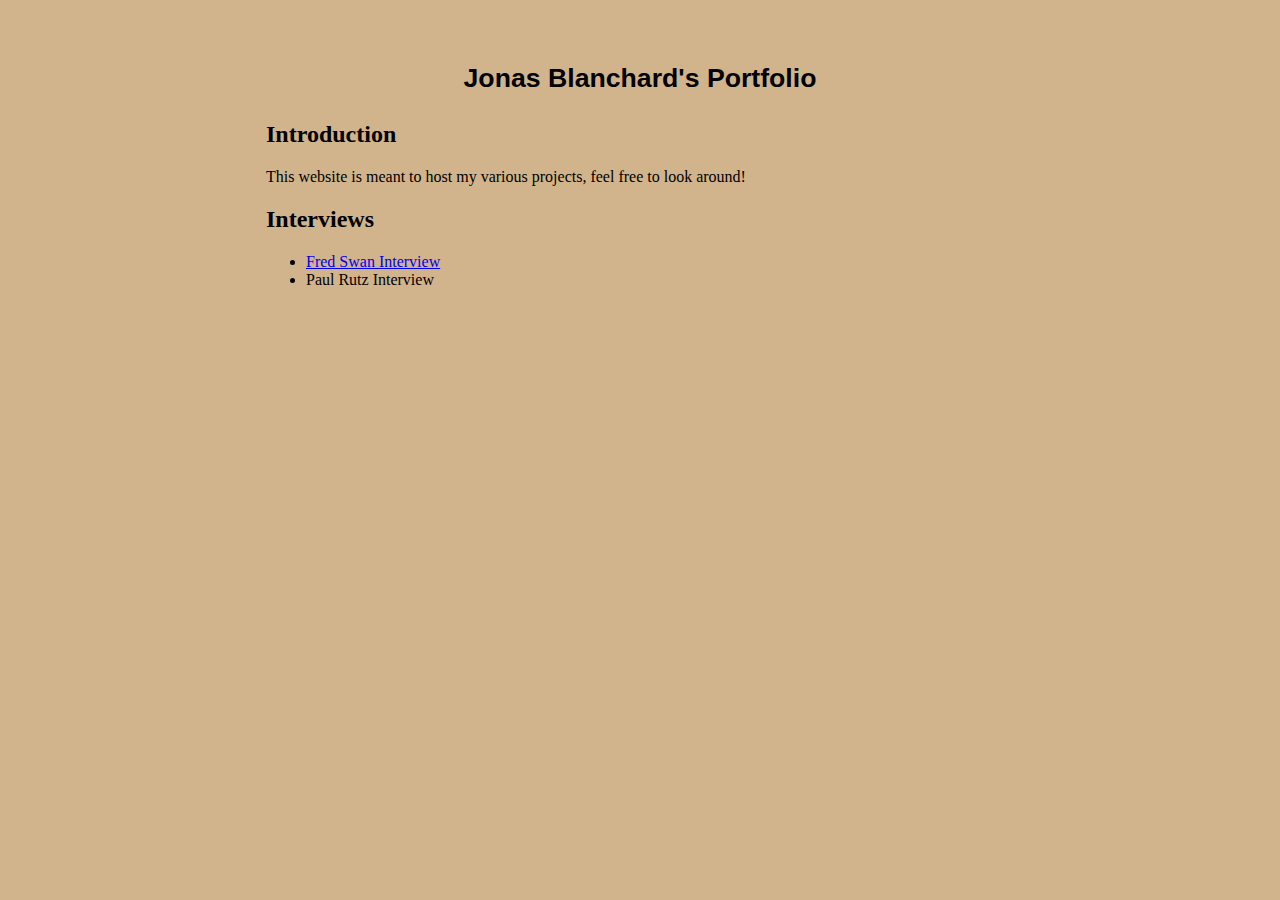
<file: index.html>
<!DOCTYPE html>
<html>
	<head>
	<title>Jonas Blanchard's Portfolio</title>
	<link rel="stylesheet" href="style.css">
</head>
	<body>
		<div>
				<h1>Jonas Blanchard's Portfolio</h1>
		</div>
		<div>
			<h2>Introduction</h2>
			<p>This website is meant to host my various projects, feel free to look around! </p>
			<h2>Interviews</h2>
			<UL>
				<li><a href="fredswan.html">Fred Swan Interview</a></li>
				<li>Paul Rutz Interview</li>
			</ul>
		</div>
	</body>
</html>
</file>
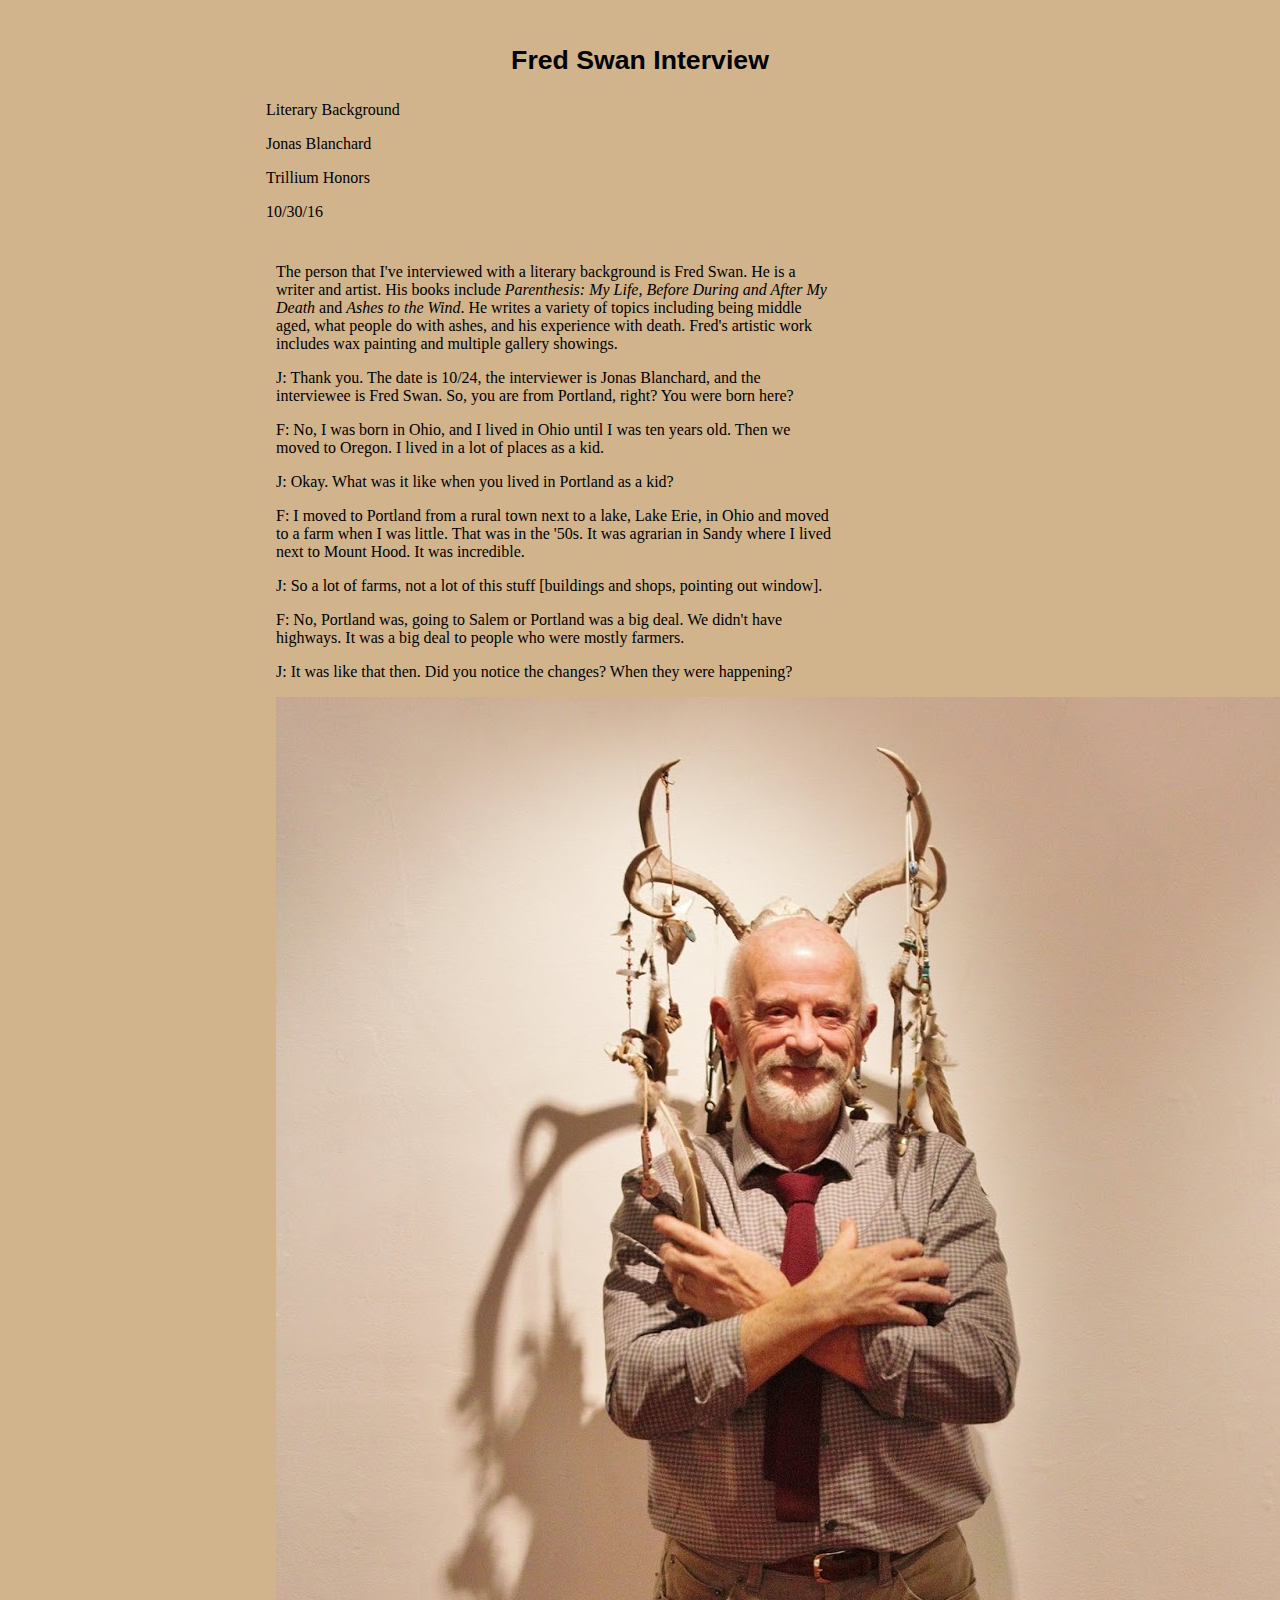
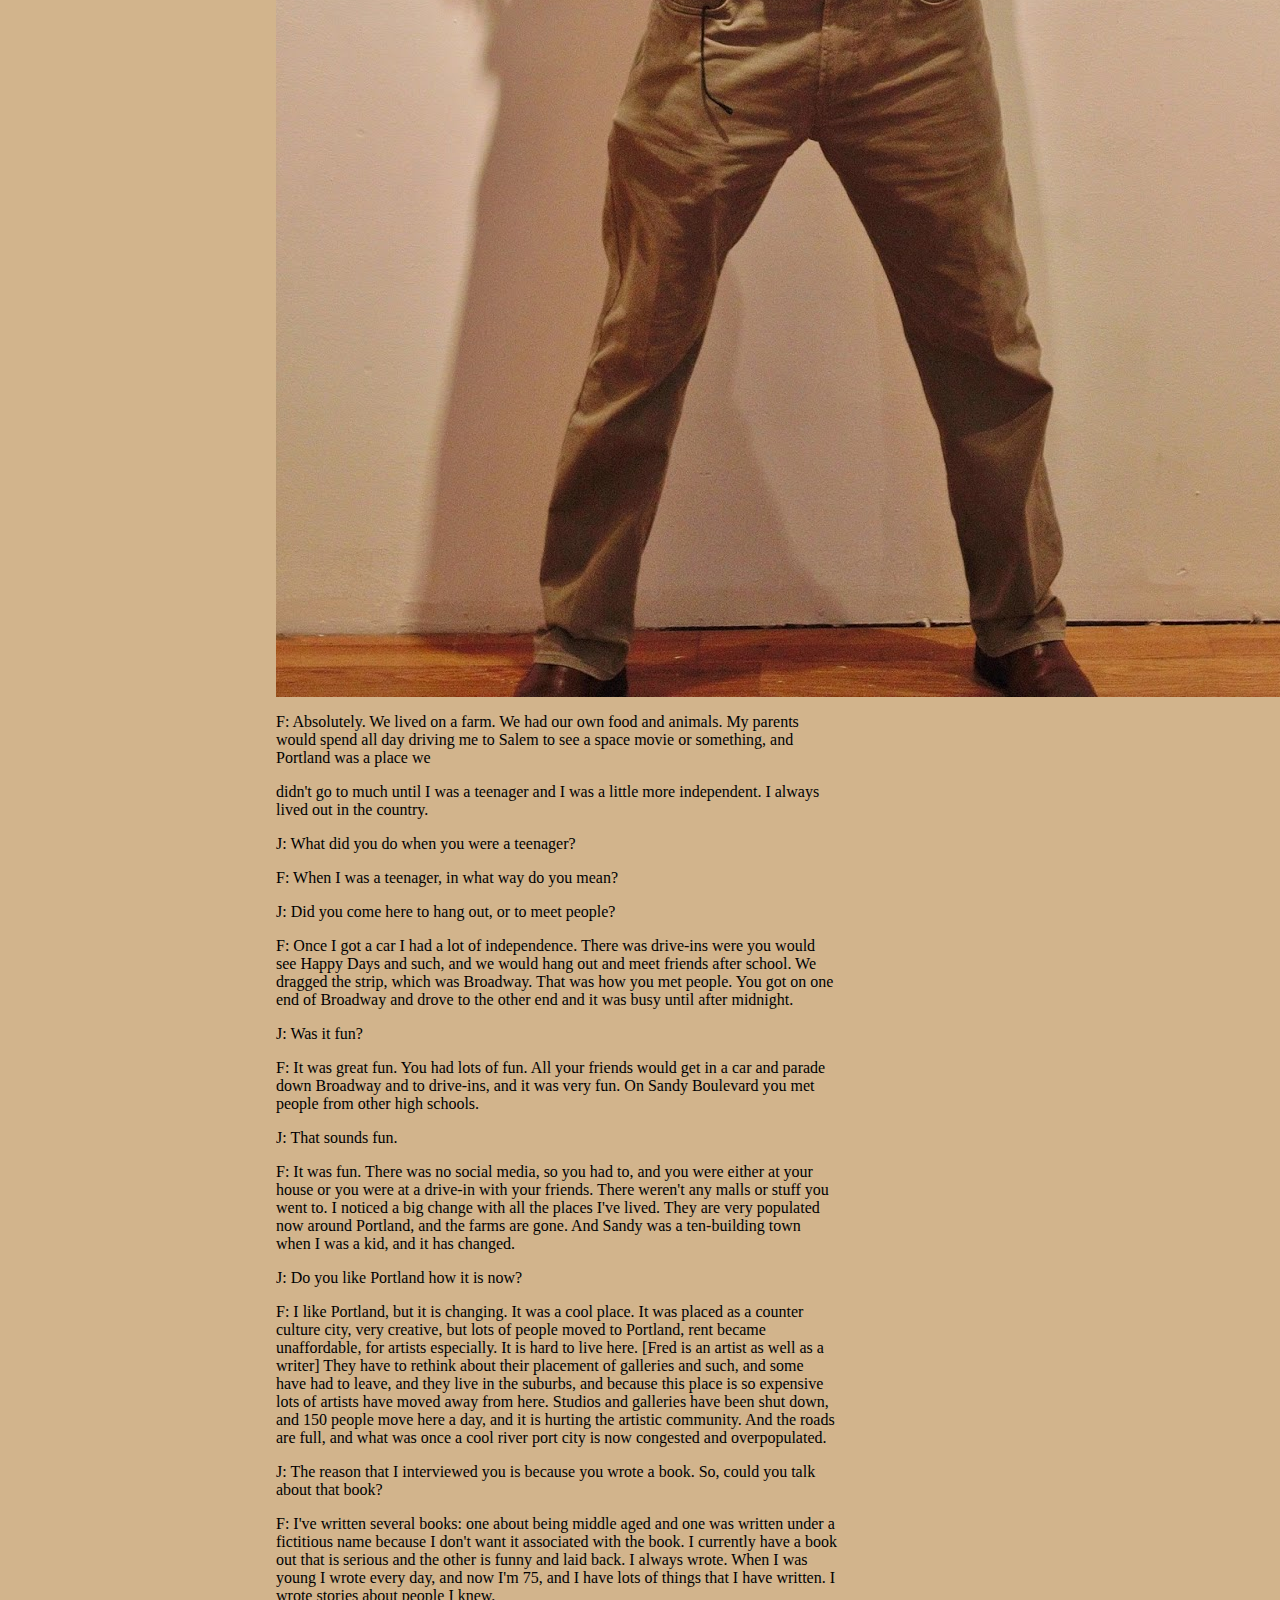
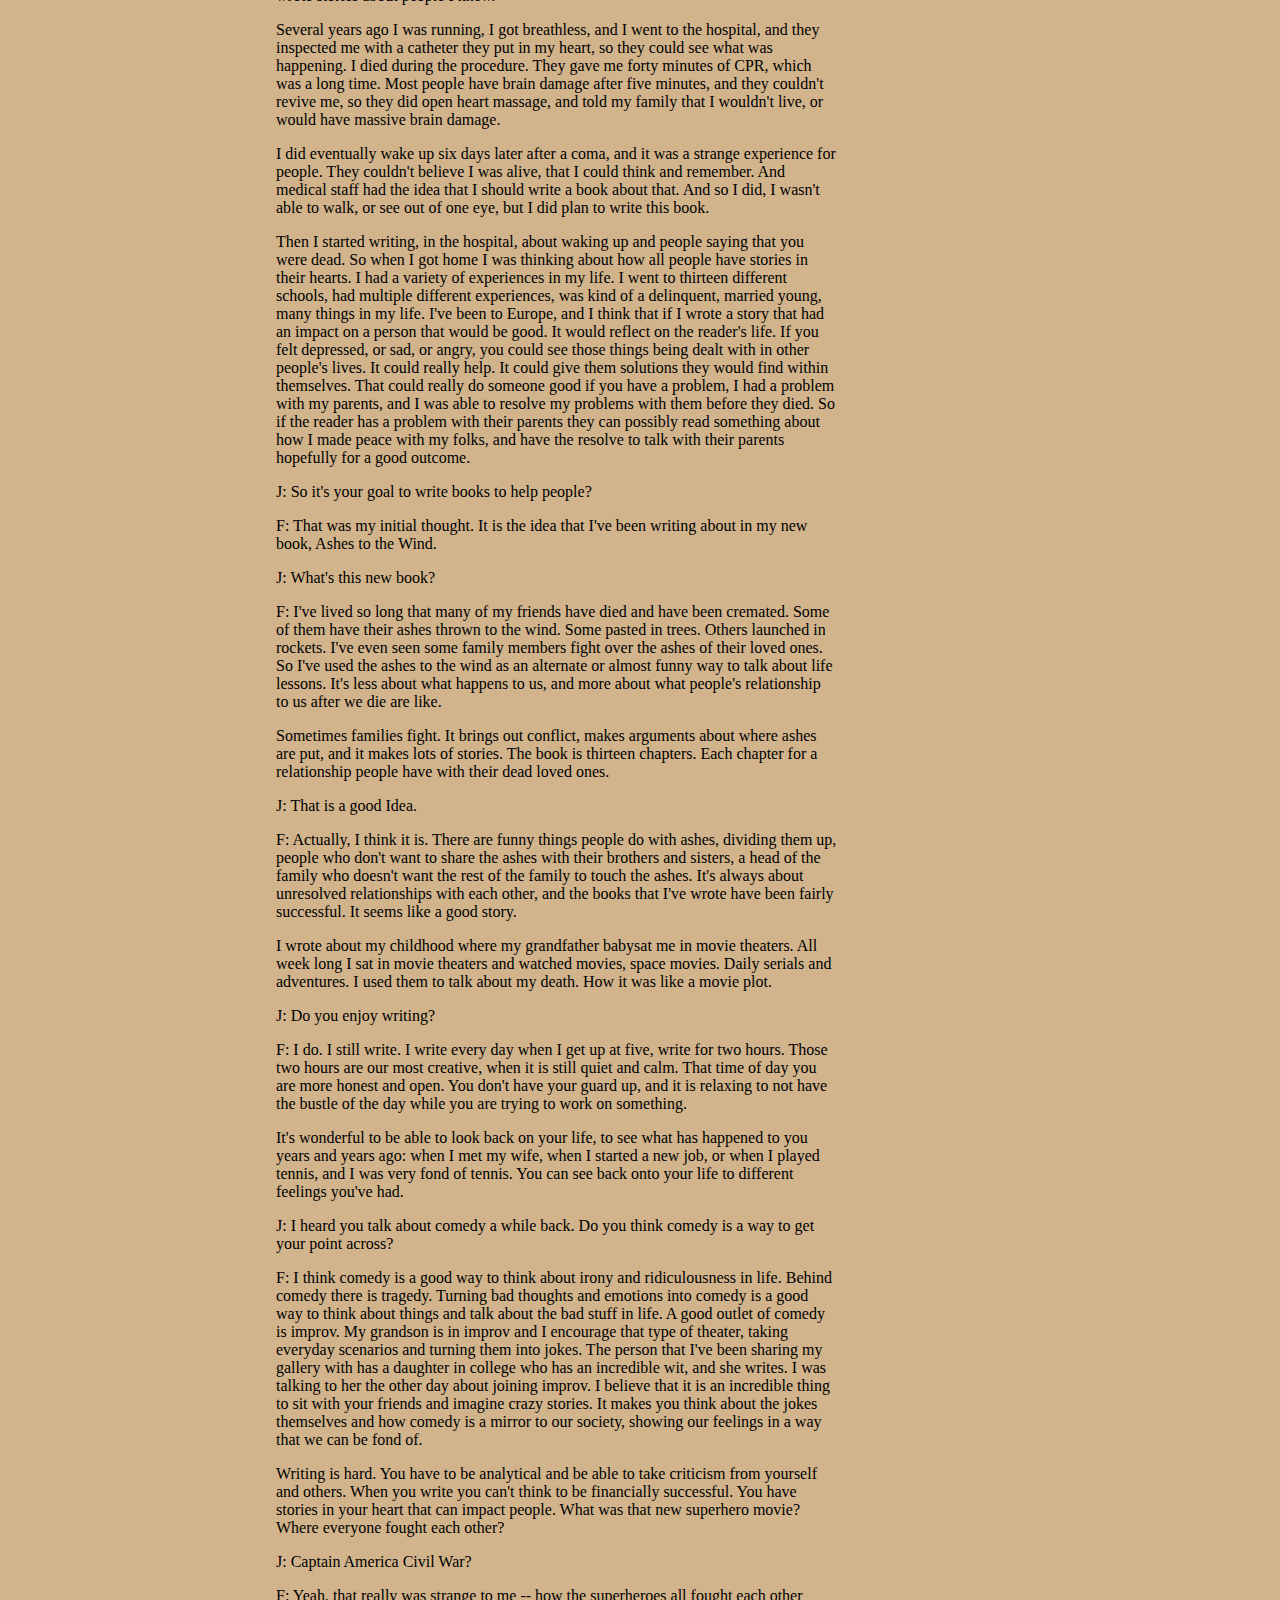
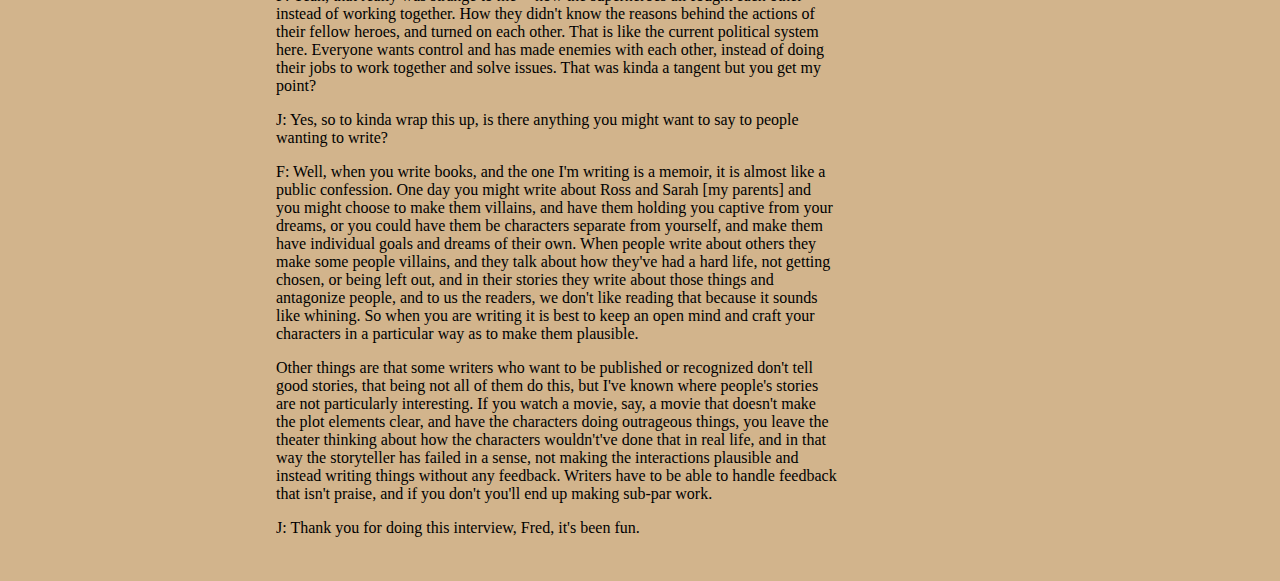
<file: fredswan.html>
<html>
<head>
  <meta content="text/html; charset=UTF-8" http-equiv="content-type">
  <title>Fred Swan Interview</title>
	<link rel="stylesheet" href="style.css">
</head>

<body>
  <div>
    <h1>Fred Swan Interview</h1>
    <p>Literary Background</p>
    <p>Jonas Blanchard</p>
    <p>Trillium Honors</p>
    <p>10/30/16</p>
  </div>
  <div id="article">
    <p>The person that I've interviewed with a literary background is Fred Swan. He is a writer and artist. His books include <em>Parenthesis: My Life, Before During and After My Death</em> and <em>Ashes to the Wind</em>. He writes a variety of topics including being middle aged, what people do with ashes, and his experience with death. Fred's artistic work includes wax painting and multiple gallery showings.</p>
    <p></p>
    <p>J: Thank you. The date is 10/24, the interviewer is Jonas Blanchard, and the interviewee is Fred Swan. So, you are from Portland, right? You were born here?</p>
    <p></p>
    <p>F: No, I was born in Ohio, and I lived in Ohio until I was ten years old. Then we moved to Oregon. I lived in a lot of places as a kid. </p>
    <p></p>
    <p>J: Okay. What was it like when you lived in Portland as a kid? </p>
    <p></p>
    <p>F: I moved to Portland from a rural town next to a lake, Lake Erie, in Ohio and moved to a farm when I was little. That was in the '50s. It was agrarian in Sandy where I lived next to Mount Hood. It was incredible. </p>
    <p></p>
    <p>J: So a lot of farms, not a lot of this stuff [buildings and shops, pointing out window].</p>
    <p></p>
    <p>F: No, Portland was, going to Salem or Portland was a big deal. We didn't have highways. It was a big deal to people who were mostly farmers.</p>
    <p></p>
    <p>J: It was like that then. Did you notice the changes? When they were happening?</p>
    <p></p>
    <p><img src="img/fred_swan.jpg"/></p>
    <p></p>
    <p>F: Absolutely. We lived on a farm. We had our own food and animals. My parents would spend all day driving me to Salem to see a space movie or something, and Portland was a place we</p>
    <p>didn't go to much until I was a teenager and I was a little more independent. I always lived out in the country.</p>
    <p></p>
    <p>J: What did you do when you were a teenager?</p>
    <p></p>
    <p>F: When I was a teenager, in what way do you mean?</p>
    <p></p>
    <p>J: Did you come here to hang out, or to meet people?</p>
    <p></p>
    <p>F: Once I got a car I had a lot of independence. There was drive-ins were you would see Happy Days and such, and we would hang out and meet friends after school. We dragged the strip, which was Broadway. That was how you met people. You got on one end of Broadway and drove to the other end and it was busy until after midnight.</p>
    <p></p>
    <p>J: Was it fun?</p>
    <p></p>
    <p>F: It was great fun. You had lots of fun. All your friends would get in a car and parade down Broadway and to drive-ins, and it was very fun. On Sandy Boulevard you met people from other high schools.</p>
    <p></p>
    <p>J: That sounds fun.</p>
    <p></p>
    <p>F: It was fun. There was no social media, so you had to, and you were either at your house or you were at a drive-in with your friends. There weren't any malls or stuff you went to. I noticed a big change with all the places I've lived. They are very populated now around Portland, and the farms are gone. And Sandy was a ten-building town when I was a kid, and it has changed.</p>
    <p></p>
    <p>J: Do you like Portland how it is now?</p>
    <p></p>
    <p>F: I like Portland, but it is changing. It was a cool place. It was placed as a counter culture city, very creative, but lots of people moved to Portland, rent became unaffordable, for artists especially. It is hard to live here. [Fred is an artist as well as a writer] They have to rethink about their placement of galleries and such, and some have had to leave, and they live in the suburbs, and because this place is so expensive lots of artists have moved away from here. Studios and galleries have been shut down, and 150 people move here a day, and it is hurting the artistic community. And the roads are full, and what was once a cool river port city is now congested and overpopulated. </p>
    <p></p>
    <p>J: The reason that I interviewed you is because you wrote a book. So, could you talk about that book?</p>
    <p></p>
    <p>F: I've written several books: one about being middle aged and one was written under a fictitious name because I don't want it associated with the book. I currently have a book out that is serious and the other is funny and laid back. I always wrote. When I was young I wrote every day, and now I'm 75, and I have lots of things that I have written. I wrote stories about people I knew. </p>
    <p>Several years ago I was running, I got breathless, and I went to the hospital, and they inspected me with a catheter they put in my heart, so they could see what was happening. I died during the procedure. They gave me forty minutes of CPR, which was a long time. Most people have brain damage after five minutes, and they couldn't revive me, so they did open heart massage, and told my family that I wouldn't live, or would have massive brain damage. </p>
    <p>I did eventually wake up six days later after a coma, and it was a strange experience for people. They couldn't believe I was alive, that I could think and remember. And medical staff had the idea that I should write a book about that. And so I did, I wasn't able to walk, or see out of one eye, but I did plan to write this book. </p>
    <p>Then I started writing, in the hospital, about waking up and people saying that you were dead. So when I got home I was thinking about how all people have stories in their hearts. I had a variety of experiences in my life. I went to thirteen different schools, had multiple different experiences, was kind of a delinquent, married young, many things in my life. I've been to Europe, and I think that if I wrote a story that had an impact on a person that would be good. It would reflect on the reader's life. If you felt depressed, or sad, or angry, you could see those things being dealt with in other people's lives. It could really help. It could give them solutions they would find within themselves. That could really do someone good if you have a problem, I had a problem with my parents, and I was able to resolve my problems with them before they died. So if the reader has a problem with their parents they can possibly read something about how I made peace with my folks, and have the resolve to talk with their parents hopefully for a good outcome. </p>
    <p></p>
    <p>J: So it's your goal to write books to help people?</p>
    <p></p>
    <p>F: That was my initial thought. It is the idea that I've been writing about in my new book, Ashes to the Wind.</p>
    <p></p>
    <p>J: What's this new book?</p>
    <p></p>
    <p>F: I've lived so long that many of my friends have died and have been cremated. Some of them have their ashes thrown to the wind. Some pasted in trees. Others launched in rockets. I've even seen some family members fight over the ashes of their loved ones. So I've used the ashes to the wind as an alternate or almost funny way to talk about life lessons. It's less about what happens to us, and more about what people's relationship to us after we die are like. </p>
    <p></p>
    <p>Sometimes families fight. It brings out conflict, makes arguments about where ashes are put, and it makes lots of stories. The book is thirteen chapters. Each chapter for a relationship people have with their dead loved ones.</p>
    <p></p>
    <p>J: That is a good Idea. </p>
    <p></p>
    <p>F: Actually, I think it is. There are funny things people do with ashes, dividing them up, people who don't want to share the ashes with their brothers and sisters, a head of the family who doesn't want the rest of the family to touch the ashes. It's always about unresolved relationships with each other, and the books that I've wrote have been fairly successful. It seems like a good story.</p>
    <p>I wrote about my childhood where my grandfather babysat me in movie theaters. All week long I sat in movie theaters and watched movies, space movies. Daily serials and adventures. I used them to talk about my death. How it was like a movie plot. </p>
    <p></p>
    <p>J: Do you enjoy writing?</p>
    <p></p>
    <p>F: I do. I still write. I write every day when I get up at five, write for two hours. Those two hours are our most creative, when it is still quiet and calm. That time of day you are more honest and open. You don't have your guard up, and it is relaxing to not have the bustle of the day while you are trying to work on something. </p>
    <p>It's wonderful to be able to look back on your life, to see what has happened to you years and years ago: when I met my wife, when I started a new job, or when I played tennis, and I was very fond of tennis. You can see back onto your life to different feelings you've had.</p>
    <p></p>
    <p>J: I heard you talk about comedy a while back. Do you think comedy is a way to get your point across?</p>
    <p></p>
    <p>F: I think comedy is a good way to think about irony and ridiculousness in life. Behind comedy there is tragedy. Turning bad thoughts and emotions into comedy is a good way to think about things and talk about the bad stuff in life. A good outlet of comedy is improv. My grandson is in improv and I encourage that type of theater, taking everyday scenarios and turning them into jokes. The person that I've been sharing my gallery with has a daughter in college who has an incredible wit, and she writes. I was talking to her the other day about joining improv. I believe that it is an incredible thing to sit with your friends and imagine crazy stories. It makes you think about the jokes themselves and how comedy is a mirror to our society, showing our feelings in a way that we can be fond of. </p>
    <p>Writing is hard. You have to be analytical and be able to take criticism from yourself and others. When you write you can't think to be financially successful. You have stories in your heart that can impact people. What was that new superhero movie? Where everyone fought each other?</p>
    <p></p>
    <p>J: Captain America Civil War?</p>
    <p></p>
    <p>F: Yeah, that really was strange to me -- how the superheroes all fought each other instead of working together. How they didn't know the reasons behind the actions of their fellow heroes, and turned on each other. That is like the current political system here. Everyone wants control and has made enemies with each other, instead of doing their jobs to work together and solve issues. That was kinda a tangent but you get my point? </p>
    <p></p>
    <p>J: Yes, so to kinda wrap this up, is there anything you might want to say to people wanting to write?</p>
    <p></p>
    <p>F: Well, when you write books, and the one I'm writing is a memoir, it is almost like a public confession. One day you might write about Ross and Sarah [my parents] and you might choose to make them villains, and have them holding you captive from your dreams, or you could have them be characters separate from yourself, and make them have individual goals and dreams of their own. When people write about others they make some people villains, and they talk about how they've had a hard life, not getting chosen, or being left out, and in their stories they write about those things and antagonize people, and to us the readers, we don't like reading that because it sounds like whining. So when you are writing it is best to keep an open mind and craft your characters in a particular way as to make them plausible. </p>
    <p>Other things are that some writers who want to be published or recognized don't tell good stories, that being not all of them do this, but I've known where people's stories are not particularly interesting. If you watch a movie, say, a movie that doesn't make the plot elements clear, and have the characters doing outrageous things, you leave the theater thinking about how the characters wouldn't've done that in real life, and in that way the storyteller has failed in a sense, not making the interactions plausible and instead writing things without any feedback. Writers have to be able to handle feedback that isn't praise, and if you don't you'll end up making sub-par work.</p>
    <p></p>
    <p>J: Thank you for doing this interview, Fred, it's been fun. </p>
  </div>
  </body>
</html>
</file>
<file: style.css>
body {
		background-color: #d2b48c;
		margin-left: 20%;
		margin-right: 20%;
		padding: 10px 10px 10px 10px;
		font-family: serif;
		font-size: 11px
		orphans:2;
    widows:2
	}

h1 {
	padding-top:20pt;
  color:#000000;
  font-size:20pt;
  padding-bottom:6pt;
  font-family:"Arial";
  line-height:1.15;
  page-break-after:avoid;
  orphans:2;
  widows:2;
  text-align:center
}

#article {
		padding: 10px;
		width: 75%;
}
</file>
